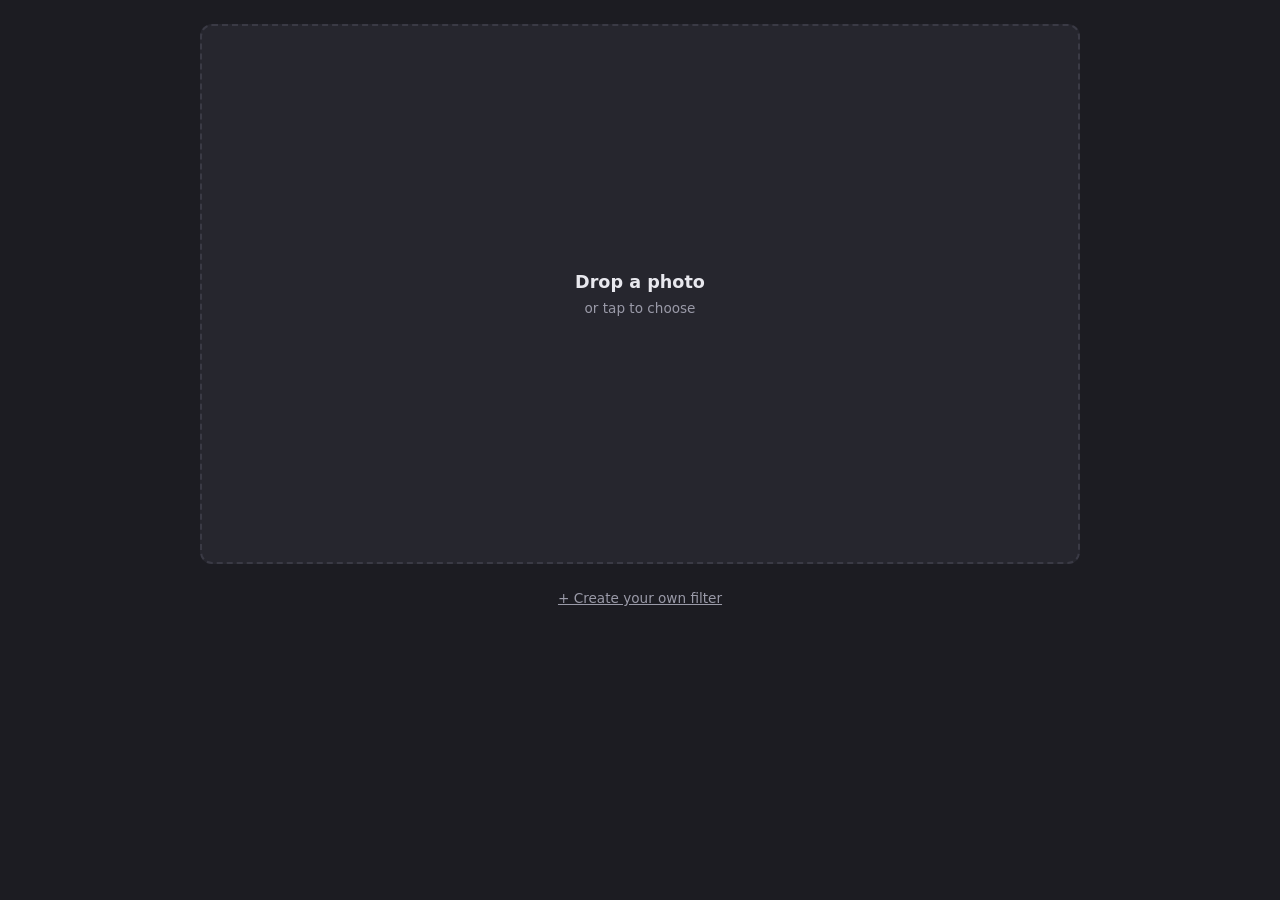
<file: index.html>
<!DOCTYPE html>
<html lang="en">
<head>
	<meta charset="UTF-8" />
	<meta name="viewport" content="width=device-width, initial-scale=1.0, viewport-fit=cover" />
	<meta name="theme-color" content="#1c1c22" />
	<link rel="manifest" href="manifest.webmanifest" />
	<link rel="icon" href="icons/favicon-32.png" type="image/png" />
	<link rel="apple-touch-icon" href="icons/icon-192.png" />
	<link rel="stylesheet" href="styles.css" />
	<title>CampSnap Filter</title>
</head>
<body>
	<div class="install-banner" id="installBanner" hidden>
		<img src="icons/icon-192.png" alt="" />
		<span>Install Camp Filter for offline, full-screen use.</span>
		<button id="installBtn" type="button">Install</button>
		<button id="installClose" class="x" type="button" aria-label="Dismiss">&times;</button>
	</div>

	<div class="modal" id="iosModal" hidden>
		<div class="modal-card">
			<h2>Add to Home Screen</h2>
			<ol>
				<li>Tap the <strong>Share</strong> button in Safari's toolbar.</li>
				<li>Scroll down and tap <strong>Add to Home Screen</strong>.</li>
				<li>Tap <strong>Add</strong> &mdash; it installs like an app.</li>
			</ol>
			<button id="iosModalClose" type="button">Got it</button>
		</div>
	</div>

	<main>
		<section class="stage" id="stage">
			<label class="drop" id="dropImage">
				<input type="file" id="imageInput" accept="image/*" hidden />
				<span class="big">Drop a photo</span>
				<span class="hint">or tap to choose</span>
			</label>

			<div class="compare" id="compare" hidden>
				<canvas id="canvas"></canvas>
				<canvas id="canvasBefore"></canvas>
				<div class="filmstrip">
					<button id="prevFilter" type="button" aria-label="Previous filter">&lsaquo;</button>
					<span id="filterName">&mdash;</span>
					<button id="nextFilter" type="button" aria-label="Next filter">&rsaquo;</button>
				</div>
				<div class="divider" id="divider"><span class="grip"></span></div>
				<span class="tag tag-before">before</span>
				<span class="tag tag-after">after</span>
				<button class="clear" id="clearImage" type="button" aria-label="Remove photo">&times;</button>
			</div>
		</section>

		<input type="file" id="fltInput" accept=".flt,text/plain" hidden />
		<div class="picker" id="picker" hidden></div>

		<div class="actions" id="actions" hidden>
			<button id="download" type="button">Download</button>
		</div>

		<p class="app-link"><a href="create.html">+ Create your own filter</a></p>
	</main>

	<script src="filter.js"></script>
	<script src="app.js"></script>
</body>
</html>
</file>
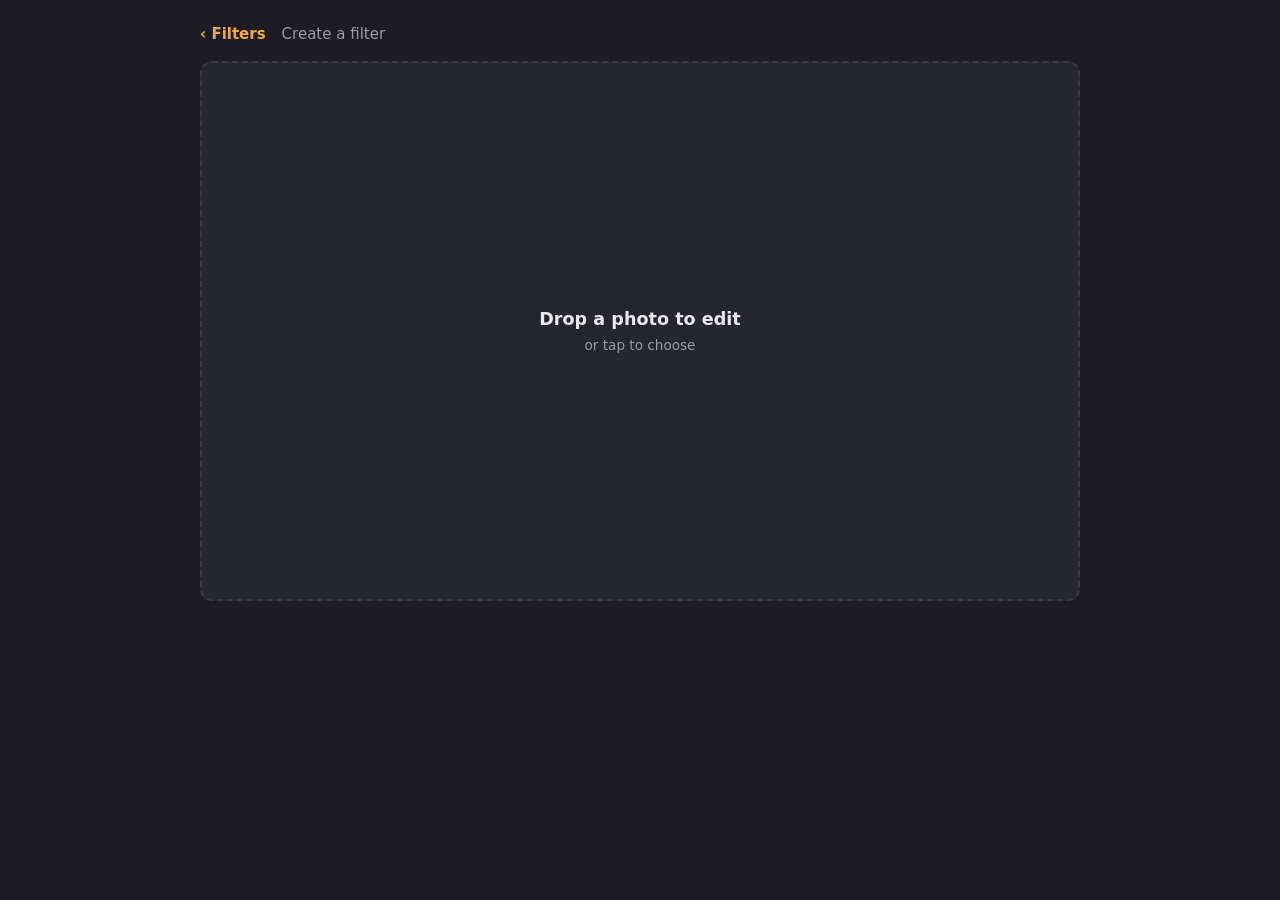
<file: create.html>
<!DOCTYPE html>
<html lang="en">
<head>
	<meta charset="UTF-8" />
	<meta name="viewport" content="width=device-width, initial-scale=1.0, viewport-fit=cover" />
	<meta name="theme-color" content="#1c1c22" />
	<link rel="icon" href="icons/favicon-32.png" type="image/png" />
	<link rel="stylesheet" href="styles.css" />
	<title>Create filter — Camp Filter</title>
</head>
<body>
	<main>
		<div class="topbar">
			<a href="./">&lsaquo; Filters</a>
			<strong>Create a filter</strong>
		</div>

		<section class="stage" id="stage">
			<label class="drop" id="dropImage">
				<input type="file" id="imageInput" accept="image/*" hidden />
				<span class="big">Drop a photo to edit</span>
				<span class="hint">or tap to choose</span>
			</label>

			<div class="compare" id="compare" hidden>
				<canvas id="canvas"></canvas>
				<canvas id="canvasBefore"></canvas>
				<div class="divider" id="divider"><span class="grip"></span></div>
				<span class="tag tag-before">before</span>
				<span class="tag tag-after">after</span>
				<button class="clear" id="clearImage" type="button" aria-label="Remove photo">&times;</button>
			</div>
		</section>

		<section class="editor" id="editor" hidden>
			<div class="row"><label>Brightness <output id="oBrightness">0</output></label>
				<input type="range" id="brightness" min="-100" max="100" value="0" /></div>
			<div class="row"><label>Contrast <output id="oContrast">0</output></label>
				<input type="range" id="contrast" min="-100" max="100" value="0" /></div>
			<div class="row"><label>Saturation <output id="oSaturation">0</output></label>
				<input type="range" id="saturation" min="-100" max="100" value="0" /></div>
			<div class="row"><label>Gamma <output id="oGamma">1.00</output></label>
				<input type="range" id="gamma" min="0.2" max="3" step="0.01" value="1" /></div>
			<div class="row"><label>Temperature <output id="oTemperature">0</output></label>
				<input type="range" id="temperature" min="-100" max="100" value="0" /></div>
			<div class="row"><label>Tint <output id="oTint">0</output></label>
				<input type="range" id="tint" min="-100" max="100" value="0" /></div>
			<div class="row"><label>Fade <output id="oFade">0</output></label>
				<input type="range" id="fade" min="0" max="100" value="0" /></div>
			<div class="row"><label>&nbsp;</label>
				<button id="reset" type="button">Reset</button></div>
		</section>

		<section class="export" id="export" hidden>
			<input type="text" id="filterName" value="myfilter" aria-label="Filter file name" />
			<span>.flt</span>
			<button id="download" type="button">Save .flt</button>
		</section>
		<p class="note" id="exportNote" hidden>
			To use on the camera, rename to the slot you want to replace
			(e.g. <code>std.flt</code>, <code>vtg1.flt</code>, <code>vtg2.flt</code>, <code>bw.flt</code>)
			and copy to the SD card root.
		</p>
	</main>

	<script src="filter.js"></script>
	<script src="create.js"></script>
</body>
</html>
</file>
<file: styles.css>
:root {
	--bg: #1c1c22;
	--panel: #26262e;
	--line: #3a3a45;
	--text: #e8e8ee;
	--muted: #9a9aa8;
	--accent: #f2a649;
}

* { box-sizing: border-box; }
[hidden] { display: none !important; }

body {
	margin: 0;
	font: 15px/1.4 system-ui, sans-serif;
	background: var(--bg);
	color: var(--text);
	padding: 1.5rem;
}

code { background: #00000033; padding: .1em .35em; border-radius: 4px; }

main { max-width: 880px; margin: 0 auto; }

.install-banner {
	max-width: 880px; margin: 0 auto 1rem; display: flex; align-items: center; gap: .7rem;
	background: var(--panel); border: 1px solid var(--line); border-radius: 12px; padding: .6rem .8rem;
}
.install-banner img { width: 34px; height: 34px; border-radius: 8px; }
.install-banner span { flex: 1; font-size: .9rem; }
.install-banner .x {
	background: transparent; color: var(--muted); padding: .2rem .5rem; font-size: 1.2rem; line-height: 1;
}
.install-banner .x:hover { color: var(--text); filter: none; }

.modal {
	position: fixed; inset: 0; z-index: 10; display: flex; align-items: center; justify-content: center;
	background: #000a; padding: 1rem;
}
.modal-card {
	background: var(--panel); border: 1px solid var(--line); border-radius: 14px;
	padding: 1.4rem; max-width: 360px; width: 100%;
}
.modal-card h2 { margin: 0 0 .8rem; font-size: 1.1rem; }
.modal-card ol { margin: 0 0 1.2rem; padding-left: 1.2rem; line-height: 1.6; color: var(--text); }
.modal-card button { width: 100%; }

.drop {
	display: flex; flex-direction: column; align-items: center; justify-content: center;
	gap: .3rem; padding: 1.6rem; text-align: center; width: 100%; min-height: 60vh;
	border: 2px dashed var(--line); border-radius: 12px;
	background: var(--panel); cursor: pointer; transition: border-color .15s, background .15s;
}
.drop.over { border-color: var(--accent); background: #2e2e38; }
.drop .big { font-weight: 600; font-size: 1.1rem; }
.drop .hint { color: var(--muted); font-size: .85rem; }

button {
	background: var(--accent); color: #1c1c22; border: 0; border-radius: 8px;
	padding: .6rem 1rem; font-weight: 600; cursor: pointer; font-size: .9rem;
}
button:hover { filter: brightness(1.08); }

.compare { position: relative; display: inline-block; max-width: 100%; border-radius: 12px; overflow: hidden; line-height: 0; }
.compare canvas { max-width: 100%; display: block; background: #000; }
#canvasBefore { position: absolute; inset: 0; clip-path: inset(0 50% 0 0); }

.divider {
	position: absolute; top: 0; bottom: 0; left: 50%; width: 2px;
	background: #fff; transform: translateX(-1px); cursor: ew-resize; touch-action: none;
}
.divider .grip {
	position: absolute; top: 50%; left: 50%; width: 32px; height: 32px;
	transform: translate(-50%, -50%); border-radius: 50%;
	background: #fff; box-shadow: 0 0 0 2px #0006;
}
.divider .grip::before {
	content: "\2194"; position: absolute; inset: 0;
	display: flex; align-items: center; justify-content: center;
	color: #1c1c22; font-size: 18px; line-height: 1;
}
.tag {
	position: absolute; bottom: 8px; padding: .15rem .5rem; border-radius: 6px;
	background: #0009; color: #fff; font-size: .7rem; letter-spacing: .04em;
	text-transform: uppercase; pointer-events: none; line-height: 1.4;
}
.tag-before { left: 8px; }
.tag-after { right: 8px; }

.filmstrip {
	position: absolute; top: 10px; left: 50%; transform: translateX(-50%);
	display: flex; align-items: center; gap: .4rem; line-height: 1;
	background: #000a; border-radius: 999px; padding: .25rem .3rem; max-width: 90%;
}
.filmstrip button {
	background: #ffffff1a; color: #fff; border-radius: 50%; padding: 0;
	width: 28px; height: 28px; font-size: 18px; display: flex; align-items: center; justify-content: center;
}
.filmstrip button:hover { background: var(--accent); color: #1c1c22; filter: none; }
.filmstrip #filterName {
	color: #fff; font-weight: 600; font-size: .85rem; padding: 0 .4rem;
	white-space: nowrap; overflow: hidden; text-overflow: ellipsis;
}

.picker {
	display: flex; flex-wrap: wrap; gap: .5rem; margin: .9rem 0;
}
.picker button {
	display: flex; flex-direction: column; align-items: flex-start; gap: .1rem;
	background: var(--panel); color: var(--text); border: 1px solid var(--line);
	font-weight: 500; font-size: .85rem; text-align: left; line-height: 1.2;
}
.picker button:hover { filter: none; border-color: var(--accent); }
.picker button.active {
	background: var(--accent); color: #1c1c22; border-color: var(--accent); font-weight: 600;
}
.picker .b-file { font-size: .68rem; font-weight: 400; color: var(--muted); }
.picker button.active .b-file { color: #1c1c22; opacity: .8; }
.picker button.load-flt {
	justify-content: center; border-style: dashed; color: var(--muted); font-weight: 600;
}
.picker button.load-flt:hover { color: var(--text); }

.clear {
	position: absolute; top: 8px; right: 8px; z-index: 2;
	width: 32px; height: 32px; border-radius: 50%; padding: 0;
	display: flex; align-items: center; justify-content: center;
	background: #000a; color: #fff; font-size: 22px; line-height: 1;
}
.clear:hover { background: #d9534f; color: #fff; filter: none; }

.actions { display: flex; gap: .6rem; }

/* --- creator tool --- */
.topbar { display: flex; align-items: center; gap: 1rem; margin-bottom: 1rem; }
.topbar a { color: var(--accent); text-decoration: none; font-weight: 600; }
.topbar strong { color: var(--muted); font-weight: 500; }

.editor {
	display: grid; grid-template-columns: 1fr 1fr; gap: .8rem 1.4rem;
	background: var(--panel); border-radius: 12px; padding: 1rem; margin-top: 1.2rem;
}
.editor .row { display: flex; flex-direction: column; gap: .3rem; }
.editor label { display: flex; justify-content: space-between; color: var(--muted); font-size: .85rem; }
.editor output { color: var(--text); }
.editor input[type=range] { width: 100%; accent-color: var(--accent); }
.editor #reset { background: transparent; color: var(--muted); border: 1px solid var(--line); }

.export { display: flex; align-items: center; gap: .6rem; margin-top: 1rem; }
.export input[type=text] {
	flex: 1; padding: .55rem .7rem; border-radius: 8px; font-size: .95rem;
	background: var(--bg); color: var(--text); border: 1px solid var(--line);
}
.note { color: var(--muted); font-size: .8rem; margin-top: .6rem; line-height: 1.5; }

.app-link { display: block; text-align: center; margin: 1.5rem 0 .5rem; }
.app-link a { color: var(--muted); font-size: .85rem; }

@media (max-width: 600px) {
	.editor { grid-template-columns: 1fr; }
}

@media (max-width: 600px) {
	body { padding: 1rem .85rem; }
	.drop { min-height: 55vh; padding: 1.1rem; }

	/* filters become a single swipeable row instead of a tall wrapped grid */
	.picker {
		flex-wrap: nowrap; overflow-x: auto; scroll-snap-type: x mandatory;
		-webkit-overflow-scrolling: touch; padding-bottom: .3rem;
		margin: .7rem -.85rem; padding-left: .85rem; padding-right: .85rem;
	}
	.picker::-webkit-scrollbar { display: none; }
	.picker { scrollbar-width: none; }
	.picker button { flex: 0 0 auto; scroll-snap-align: start; padding: .55rem .9rem; }

	.filmstrip button { width: 34px; height: 34px; font-size: 20px; }
	.filmstrip #filterName { font-size: .8rem; }

	.actions button { width: 100%; }
}

/* larger touch targets on coarse pointers */
@media (pointer: coarse) {
	.divider { width: 3px; }
	.divider .grip { width: 40px; height: 40px; }
	.divider .grip::before { font-size: 20px; }
	.clear { width: 40px; height: 40px; font-size: 26px; }
}
</file>
